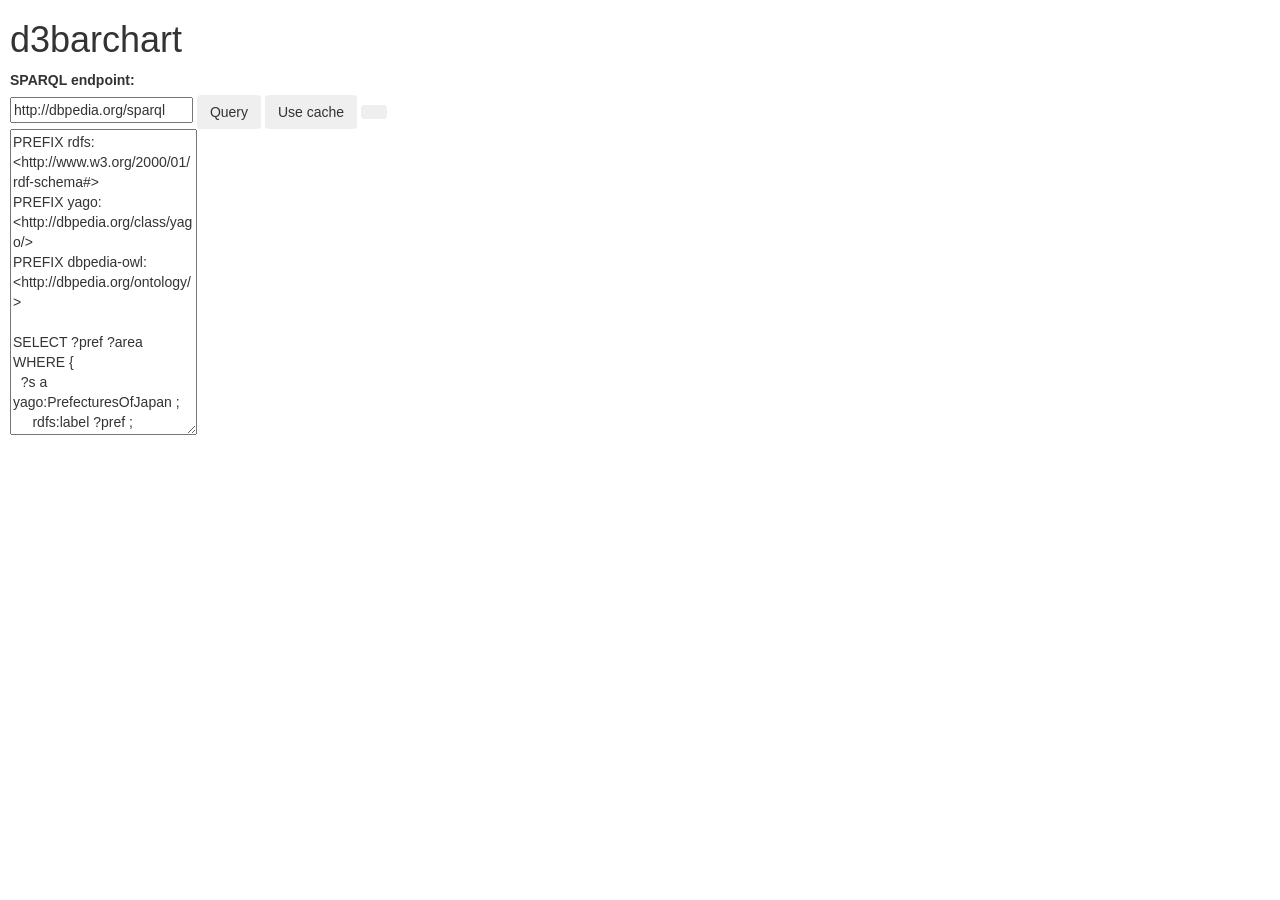
<file: d3sparql-barchart.html>
<!DOCTYPE html>
<meta charset="utf-8">
<html>
  <head>
    <link rel="stylesheet" type="text/css" href="lib/bootstrap/css/bootstrap.css"/>
    <script src="lib/d3/d3.v3.min.js"></script>
    <script src="d3sparql.js"></script>
    <script>
    function exec() {
      var endpoint = d3.select("#endpoint").property("value")
      var sparql = d3.select("#sparql").property("value")
      d3sparql.query(endpoint, sparql, render)
    }
    function render(json) {
      var config = {
        "label_x": "Orgao",
        "label_y": "Gasto",
        "var_x": "var_x",
        "var_y": "var_y",
        "width":  800,  // canvas width
        "height": 800,  // canvas height
        "margin":  80,  // canvas margin
        "selector": "#result"
      }
      d3sparql.barchart(json, config)
    }

    function exec_offline() {
      d3.json("lib/query.json", render)
    }
    function toggle() {
      d3sparql.toggle()
    }
    </script>
    <style>
    .bar:hover {
      fill: brown;
    }
    </style>
  </head>
  <body>
    <div id="query" style="margin: 10px">
      <h1>d3barchart</h1>
      <form class="form-inline">
        <label>SPARQL endpoint:</label>
        <div class="input-append">
          <input id="endpoint" class="span5" value="http://dbpedia.org/sparql" type="text">
          <button class="btn" type="button" onclick="exec()">Query</button>
          <button class="btn" type="button" onclick="exec_offline()">Use cache</button>
          <button class="btn" type="button" onclick="toggle()"><i id="button" class="icon-chevron-up"></i></button>
        </div>
      </form>
      <textarea id="sparql" class="span9" rows=15>
PREFIX rdfs: <http://www.w3.org/2000/01/rdf-schema#>
PREFIX yago: <http://dbpedia.org/class/yago/>
PREFIX dbpedia-owl: <http://dbpedia.org/ontology/>

SELECT ?pref ?area
WHERE {
  ?s a yago:PrefecturesOfJapan ;
     rdfs:label ?pref ;
     dbpedia-owl:areaTotal ?area_total .
  FILTER (lang(?pref) = 'en')
  BIND ((?area_total / 1000 / 1000) AS ?area)
}
ORDER BY DESC(?area)
      </textarea>
    </div>
    <div id="result"></div>
  </body>
</html>
</file>
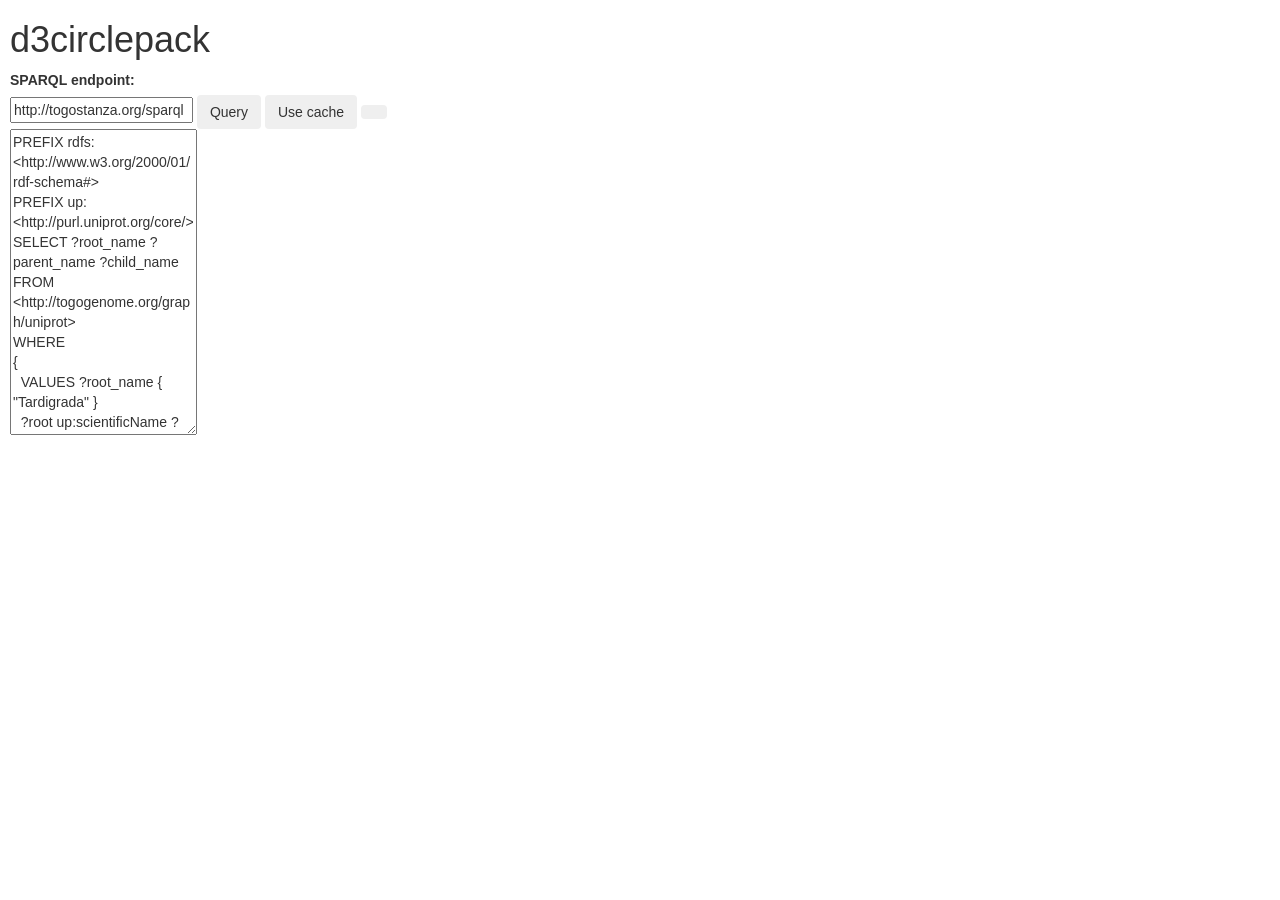
<file: d3sparql-circlepack.html>
<!DOCTYPE html>
<meta charset="UTF-8">
<html>
  <head>
    <link rel="stylesheet" type="text/css" href="lib/bootstrap/css/bootstrap.css"/>
    <script src="lib/d3/d3.v3.min.js"></script>
    <script src="d3sparql.js"></script>
    <script>
    function exec() {
      var endpoint = d3.select("#endpoint").property("value")
      var sparql = d3.select("#sparql").property("value")
      d3sparql.query(endpoint, sparql, render)
    }
    function render(json) {
      var config = {
        // for d3sparql.tree()
        "root": "root_name",
        "parent": "parent_name",
        "child": "child_name",
        // for d3sparql.circlepack()
        "width": 800,
        "height": 800,
        "diameter": 700,
        "selector": "#result"
      }
      d3sparql.circlepack(json, config)
    }

    function exec_offline() {
      d3.json("cache/taxonomy/tardigrada.json", render)
    }
    function toggle() {
      d3sparql.toggle()
    }
    </script>
    <style>
    text {
      font-size: 11px;
      pointer-events: none;
    }
    text.parent {
      fill: #1f77b4;
    }
    circle {
      fill: #ccc;
      stroke: #999;
      pointer-events: all;
    }
    circle.parent {
      fill: #1f77b4;
      fill-opacity: .1;
      stroke: steelblue;
    }
    circle.parent:hover {
      stroke: #ff7f0e;
      stroke-width: .5px;
    }
    circle.child {
      pointer-events: none;
    }
    </style>
  </head>
  <body>
    <div id="query" style="margin: 10px">
      <h1>d3circlepack</h1>
      <form class="form-inline">
        <label>SPARQL endpoint:</label>
        <div class="input-append">
          <input id="endpoint" class="span5" value="http://togostanza.org/sparql" type="text">
          <button class="btn" type="button" onclick="exec()">Query</button>
          <button class="btn" type="button" onclick="exec_offline()">Use cache</button>
          <button class="btn" type="button" onclick="toggle()"><i id="button" class="icon-chevron-up"></i></button>
        </div>
      </form>
      <textarea id="sparql" class="span9" rows=15>
PREFIX rdfs: <http://www.w3.org/2000/01/rdf-schema#>
PREFIX up: <http://purl.uniprot.org/core/>
SELECT ?root_name ?parent_name ?child_name
FROM <http://togogenome.org/graph/uniprot>
WHERE
{
  VALUES ?root_name { "Tardigrada" }
  ?root up:scientificName ?root_name .
  ?child rdfs:subClassOf+ ?root .
  ?child rdfs:subClassOf ?parent .
  ?child up:scientificName ?child_name .
  ?parent up:scientificName ?parent_name .
}
      </textarea>
    </div>
    <div id="result"></div>
  </body>
</html>
</file>
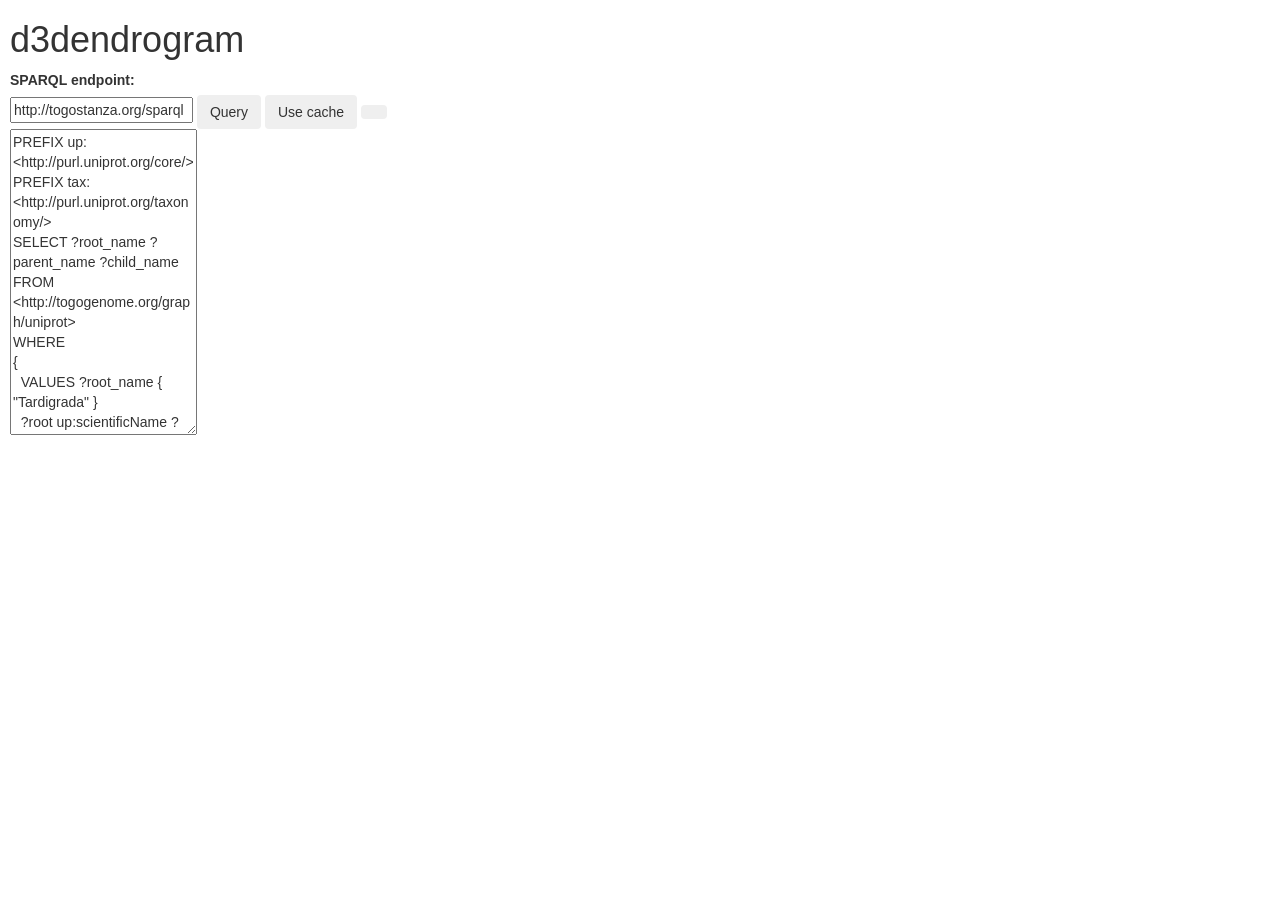
<file: d3sparql-dendrogram.html>
<!DOCTYPE html>
<meta charset="UTF-8">
<html>
  <head>
    <link rel="stylesheet" type="text/css" href="lib/bootstrap/css/bootstrap.css"/>
    <script src="lib/d3/d3.v3.min.js"></script>
    <script src="d3sparql.js"></script>
    <script>
    function exec() {
      var endpoint = d3.select("#endpoint").property("value")
      var sparql = d3.select("#sparql").property("value")
      d3sparql.query(endpoint, sparql, render)
    }
    function render(json) {
      var config = {
        // for d3sparql.tree()
        "root": "root_name",
        "parent": "parent_name",
        "child": "child_name",
        // for d3sparql.dendrogram()
        "width": 900,
        "height": 4500,
        "margin": 350,
        "radius": 5,
        "selector": "#result"
      }
      d3sparql.dendrogram(json, config)
    }

    function exec_offline() {
      d3.json("cache/taxonomy/tardigrada.json", render)
    }
    function toggle() {
      d3sparql.toggle()
    }
    </script>
  </head>
  <body>
    <div id="query" style="margin: 10px">
      <h1>d3dendrogram</h1>
      <form class="form-inline">
        <label>SPARQL endpoint:</label>
        <div class="input-append">
          <input id="endpoint" class="span5" value="http://togostanza.org/sparql" type="text">
          <button class="btn" type="button" onclick="exec()">Query</button>
          <button class="btn" type="button" onclick="exec_offline()">Use cache</button>
          <button class="btn" type="button" onclick="toggle()"><i id="button" class="icon-chevron-up"></i></button>
        </div>
      </form>
      <textarea id="sparql" class="span9" rows=15>
PREFIX up: <http://purl.uniprot.org/core/>
PREFIX tax: <http://purl.uniprot.org/taxonomy/>
SELECT ?root_name ?parent_name ?child_name
FROM <http://togogenome.org/graph/uniprot>
WHERE
{
  VALUES ?root_name { "Tardigrada" }
  ?root up:scientificName ?root_name .
  ?child rdfs:subClassOf+ ?root .
  ?child rdfs:subClassOf ?parent .
  ?child up:scientificName ?child_name .
  ?parent up:scientificName ?parent_name .
}
      </textarea>
    </div>
    <div id="result"></div>
  </body>
</html>
</file>
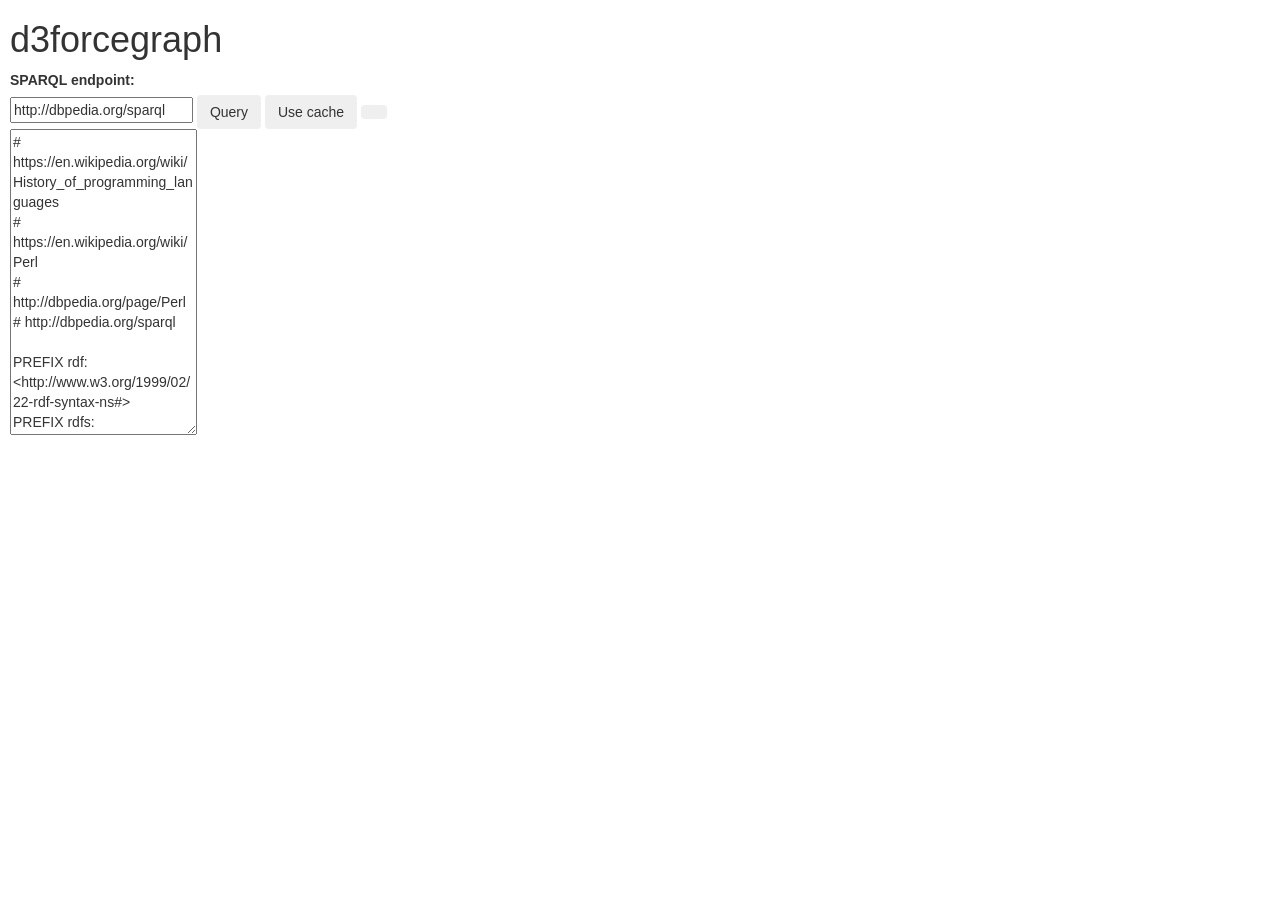
<file: d3sparql-forcegraph.html>
<!DOCTYPE html>
<meta charset="utf-8">
<html>
  <head>
    <link rel="stylesheet" type="text/css" href="lib/bootstrap/css/bootstrap.css"/>
    <script src="lib/d3/d3.v3.min.js"></script>
    <script src="d3sparql.js"></script>
    <script>
    function exec() {
      var endpoint = d3.select("#endpoint").property("value")
      var sparql = d3.select("#sparql").property("value")
      d3sparql.query(endpoint, sparql, render)
    }
    function render(json) {
      var config = {
        "charge": -500,
        "distance": 50,
        "width": 1000,
        "height": 750,
        "selector": "#result"
      }
      d3sparql.forcegraph(json, config)
    }

    function exec_offline() {
      d3.json("cache/dbpedia/proglang_pair.json", render)
    }
    function toggle() {
      d3sparql.toggle()
    }
    </script>
  </head>
  <body>
    <div id="query" style="margin: 10px">
      <h1>d3forcegraph</h1>
      <form class="form-inline">
        <label>SPARQL endpoint:</label>
        <div class="input-append">
          <input id="endpoint" class="span5" value="http://dbpedia.org/sparql" type="text">
          <button class="btn" type="button" onclick="exec()">Query</button>
          <button class="btn" type="button" onclick="exec_offline()">Use cache</button>
          <button class="btn" type="button" onclick="toggle()"><i id="button" class="icon-chevron-up"></i></button>
        </div>
      </form>
      <textarea id="sparql" class="span9" rows=15>
# https://en.wikipedia.org/wiki/History_of_programming_languages
# https://en.wikipedia.org/wiki/Perl
# http://dbpedia.org/page/Perl
# http://dbpedia.org/sparql

PREFIX rdf: <http://www.w3.org/1999/02/22-rdf-syntax-ns#>
PREFIX rdfs: <http://www.w3.org/2000/01/rdf-schema#>
PREFIX dbpedia-owl: <http://dbpedia.org/ontology/>
PREFIX dbpprop: <http://dbpedia.org/property/>
PREFIX dbpedia: <http://dbpedia.org/resource/>

SELECT DISTINCT ?lang1 ?lang2 ?lang1label ?lang2label ?lang1value ?lang2value ?lang1year ?lang2year
WHERE {
  ?lang1 rdf:type dbpedia-owl:ProgrammingLanguage ;
         rdfs:label ?lang1name ;
         dbpprop:year ?lang1year .
  ?lang2 rdf:type dbpedia-owl:ProgrammingLanguage ;
         rdfs:label ?lang2name ;
         dbpprop:year ?lang2year .
  ?lang1 dbpedia-owl:influenced ?lang2 .
  FILTER (?lang1 != ?lang2)
  FILTER (LANG(?lang1name) = 'en')
  FILTER (LANG(?lang2name) = 'en')
  BIND (replace(?lang1name, " .programming language.", "") AS ?lang1label)
  BIND (replace(?lang2name, " .programming language.", "") AS ?lang2label)
  FILTER (?lang1year > 1950 AND ?lang1year < 2020)
  FILTER (?lang2year > 1950 AND ?lang2year < 2020)
  # To render older language larger than newer
  BIND ((2020 - ?lang1year) AS ?lang1value)
  BIND ((2020 - ?lang2year) AS ?lang2value)
}
      </textarea>
    </div>
    <div id="result"></div>
  </body>
</html>
</file>
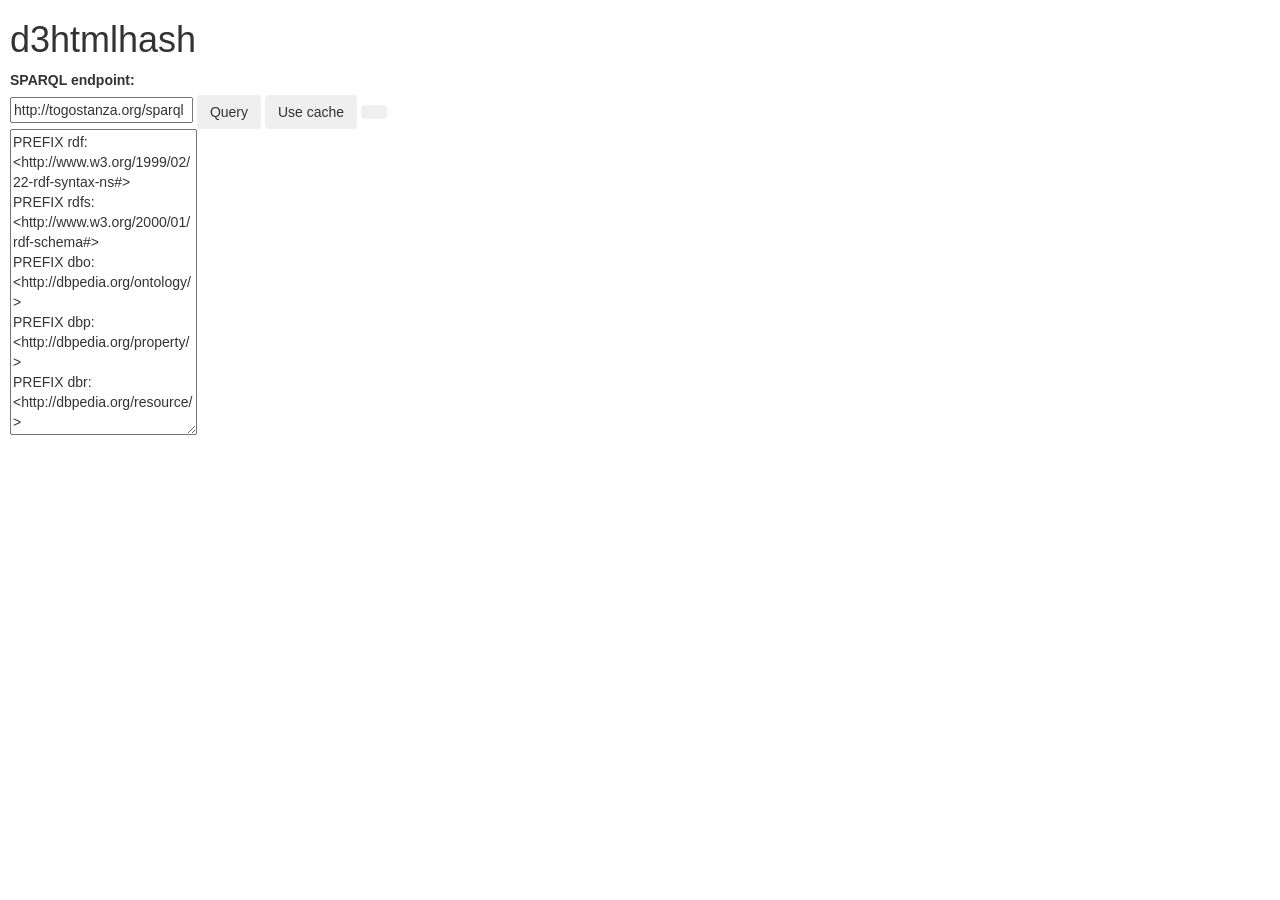
<file: d3sparql-htmlhash.html>
<!DOCTYPE html>
<meta charset="utf-8">
<html>
  <head>
    <link rel="stylesheet" type="text/css" href="lib/bootstrap/css/bootstrap.css"/>
    <script src="lib/d3/d3.v3.min.js"></script>
    <script src="d3sparql.js"></script>
    <script>
    function exec() {
      var endpoint = d3.select("#endpoint").property("value")
      var sparql = d3.select("#sparql").property("value")
      d3sparql.query(endpoint, sparql, render)
    }
    function render(json) {
      var config = {
        "selector": "#result"
      }
      d3sparql.htmlhash(json, config)
    }

    function exec_offline() {
      d3.json("cache/gene/slr1311.json", render)
    }
    function toggle() {
      d3sparql.toggle()
    }
    </script>
  </head>
  <body>
    <div id="query" style="margin: 10px">
      <h1>d3htmlhash</h1>
      <form class="form-inline">
        <label>SPARQL endpoint:</label>
        <div class="input-append">
          <input id="endpoint" class="span5" value="http://togostanza.org/sparql" type="text">
          <button class="btn" type="button" onclick="exec()">Query</button>
          <button class="btn" type="button" onclick="exec_offline()">Use cache</button>
          <button class="btn" type="button" onclick="toggle()"><i id="button" class="icon-chevron-up"></i></button>
        </div>
      </form>
      <textarea id="sparql" class="span9" rows=15>
PREFIX rdf: <http://www.w3.org/1999/02/22-rdf-syntax-ns#>
PREFIX rdfs: <http://www.w3.org/2000/01/rdf-schema#>
PREFIX dbo: <http://dbpedia.org/ontology/>
PREFIX dbp: <http://dbpedia.org/property/>
PREFIX dbr: <http://dbpedia.org/resource/>

SELECT ?language ?description ?developer ?paradigm ?version
WHERE {
  VALUES ?language { "SPARQL"@en }
  ?s rdf:type dbo:ProgrammingLanguage ;
     rdfs:label ?language ;
     rdfs:comment ?description ;
     dbo:developer/rdfs:label ?developer ;
     dbp:paradigm/rdfs:label ?paradigm ;
     dbp:latestReleaseVersion ?version .
  FILTER (lang(?description) = 'en')
  FILTER (lang(?developer) = 'en')
  FILTER (lang(?paradigm) = 'en')
}
LIMIT 1
      </textarea>
    </div>
    <div id="result"></div>
  </body>
</html>
</file>
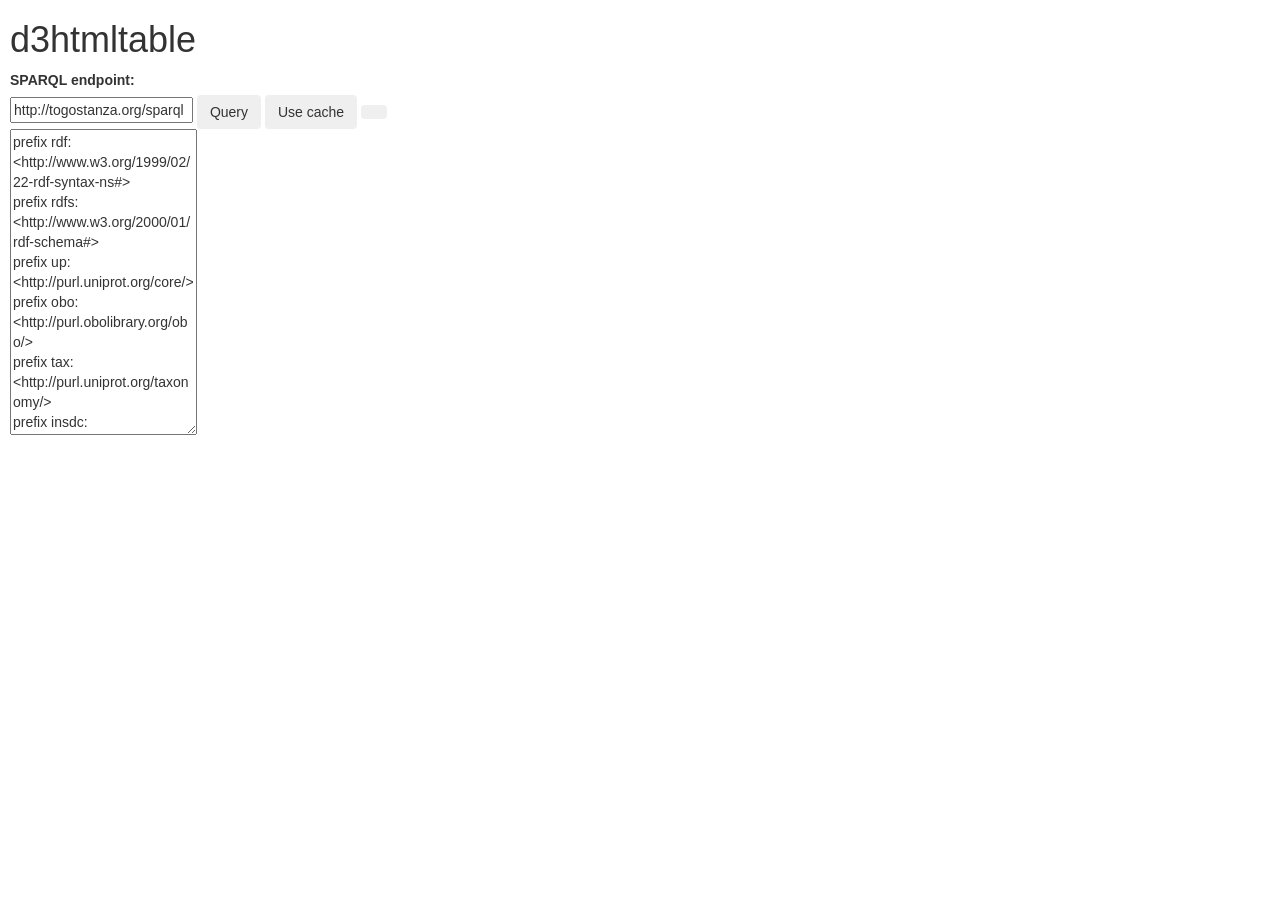
<file: d3sparql-htmltable.html>
<!DOCTYPE html>
<meta charset="utf-8">
<html>
  <head>
    <link rel="stylesheet" type="text/css" href="lib/bootstrap/css/bootstrap.css"/>
    <script src="lib/d3/d3.v3.min.js"></script>
    <script src="d3sparql.js"></script>
    <script>
    function exec() {
      var endpoint = d3.select("#endpoint").property("value")
      var sparql = d3.select("#sparql").property("value")
      d3sparql.query(endpoint, sparql, render)
    }
    function render(json) {
      var config = {
        "selector": "#result"
      }
      d3sparql.htmltable(json, config)
    }

    function exec_offline() {
      d3.json("cache/interpro/1117-hk.json", render)
    }
    function toggle() {
      d3sparql.toggle()
    }
    </script>
  </head>
  <body>
    <div id="query" style="margin: 10px">
      <h1>d3htmltable</h1>
      <form class="form-inline">
        <label>SPARQL endpoint:</label>
        <div class="input-append">
          <input id="endpoint" class="span5" value="http://togostanza.org/sparql" type="text">
          <button class="btn" type="button" onclick="exec()">Query</button>
          <button class="btn" type="button" onclick="exec_offline()">Use cache</button>
          <button class="btn" type="button" onclick="toggle()"><i id="button" class="icon-chevron-up"></i></button>
        </div>
      </form>
      <textarea id="sparql" class="span9" rows=15>
prefix rdf: <http://www.w3.org/1999/02/22-rdf-syntax-ns#>
prefix rdfs: <http://www.w3.org/2000/01/rdf-schema#>
prefix up: <http://purl.uniprot.org/core/>
prefix obo: <http://purl.obolibrary.org/obo/>
prefix tax: <http://purl.uniprot.org/taxonomy/>
prefix insdc: <http://ddbj.nig.ac.jp/ontologies/nucleotide/>

select distinct ?length ?genes ?hks ?taxid ?label
where {
  # Cyanobacteria (1117)
  ?taxid rdfs:subClassOf+ <http://identifiers.org/taxonomy/1117> .
  ?taxid rdf:type <http://identifiers.org/taxonomy> .
  ?source rdfs:seeAlso ?taxid .
  ?source obo:so_part_of ?seq .
  ?entry insdc:sequence ?seq .
  ?entry rdfs:label ?label .
  ?seq rdfs:subClassOf obo:SO_0000340 . # chromosome
  ?seq insdc:sequence_length ?length .
  {
    select ?seq (count(?gene) as ?genes)
    where {
      ?gene obo:so_part_of ?seq .
      ?gene rdfs:subClassOf obo:SO_0000704 . # gene
    }
    group by ?seq
  }
  {
    select ?seq (count(?cds) as ?hks)
    where {
      # Signal transduction histidine kinase (IPR005467)
      ?cds rdfs:seeAlso <http://identifiers.org/interpro/IPR005467> .
      ?cds obo:so_part_of+ ?seq .
    }
    group by ?seq
  }
} order by desc(?genes) limit 100
      </textarea>
    </div>
    <div id="result"></div>
  </body>
</html>
</file>
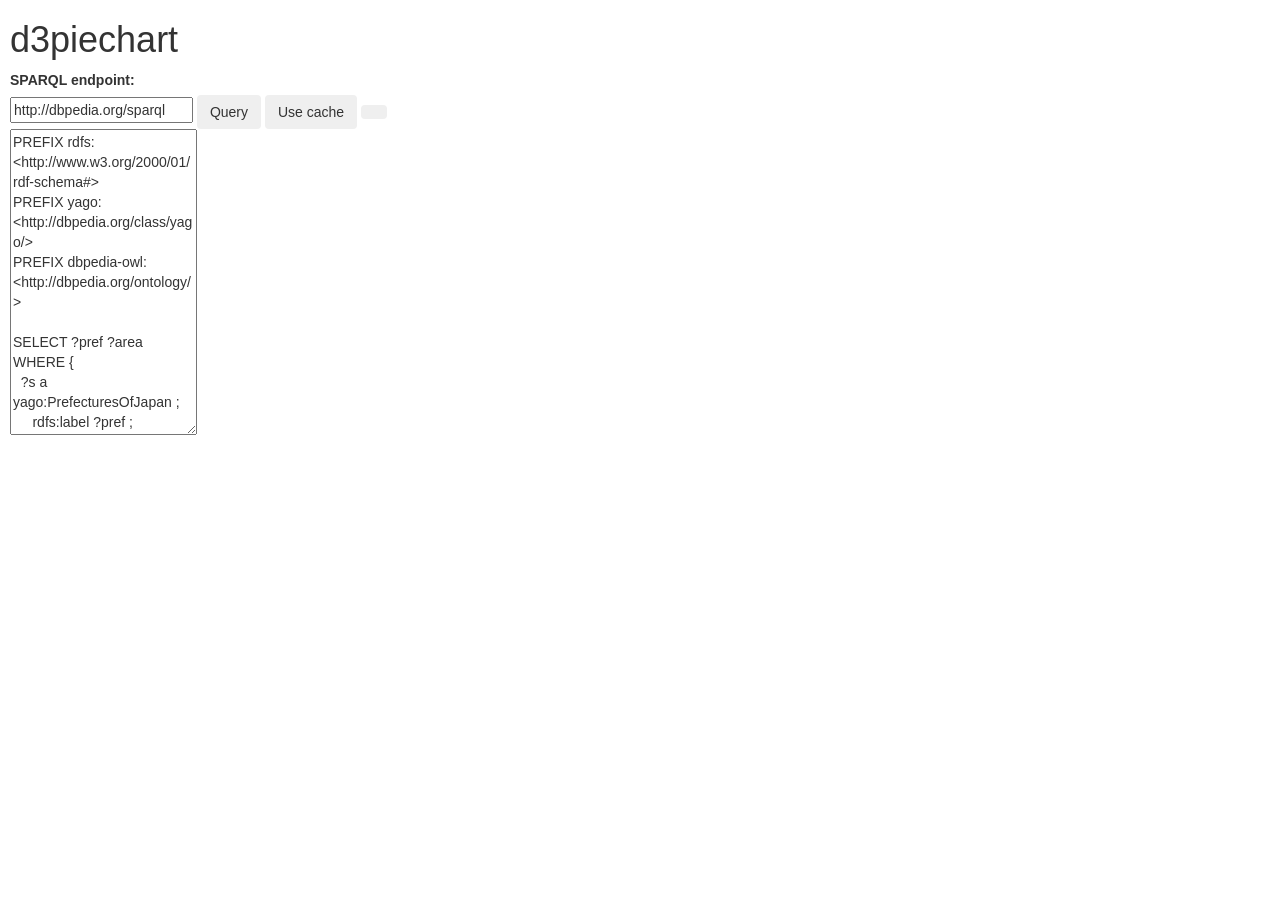
<file: d3sparql-piechart.html>
<!DOCTYPE html>
<meta charset="utf-8">
<html>
  <head>
    <link rel="stylesheet" type="text/css" href="lib/bootstrap/css/bootstrap.css"/>
    <script src="lib/d3/d3.v3.min.js"></script>
    <script src="d3sparql.js"></script>
    <script>
    function exec() {
      var endpoint = d3.select("#endpoint").property("value")
      var sparql = d3.select("#sparql").property("value")
      d3sparql.query(endpoint, sparql, render)
    }
    function render(json) {
      var config = {
        "label": "pref",
        "size": "area",
        "width":  600,  // canvas width
        "height": 600,  // canvas height
        "margin":  10,  // canvas margin
        "hole":   200,  // doughnut hole: 0 for pie, r > 0 for doughnut
        "selector": "#result"
      }
      d3sparql.piechart(json, config)
    }

    function exec_offline() {
      d3.json("cache/dbpedia/area-ja.json", render)
    }
    function toggle() {
      d3sparql.toggle()
    }
    </script>
    <style>
    .label {
      font: 10px sans-serif;
    }
    </style>
  </head>
  <body>
    <div id="query" style="margin: 10px">
      <h1>d3piechart</h1>
      <form class="form-inline">
        <label>SPARQL endpoint:</label>
        <div class="input-append">
          <input id="endpoint" class="span5" value="http://dbpedia.org/sparql" type="text">
          <button class="btn" type="button" onclick="exec()">Query</button>
          <button class="btn" type="button" onclick="exec_offline()">Use cache</button>
          <button class="btn" type="button" onclick="toggle()"><i id="button" class="icon-chevron-up"></i></button>
        </div>
      </form>
      <textarea id="sparql" class="span9" rows=15>
PREFIX rdfs: <http://www.w3.org/2000/01/rdf-schema#>
PREFIX yago: <http://dbpedia.org/class/yago/>
PREFIX dbpedia-owl: <http://dbpedia.org/ontology/>

SELECT ?pref ?area
WHERE {
  ?s a yago:PrefecturesOfJapan ;
     rdfs:label ?pref ;
     dbpedia-owl:areaTotal ?area_total .
  FILTER (lang(?pref) = 'en')
  BIND ((?area_total / 1000 / 1000) AS ?area)
}
ORDER BY DESC(?area)
      </textarea>
    </div>
    <div id="result"></div>
  </body>
</html>
</file>
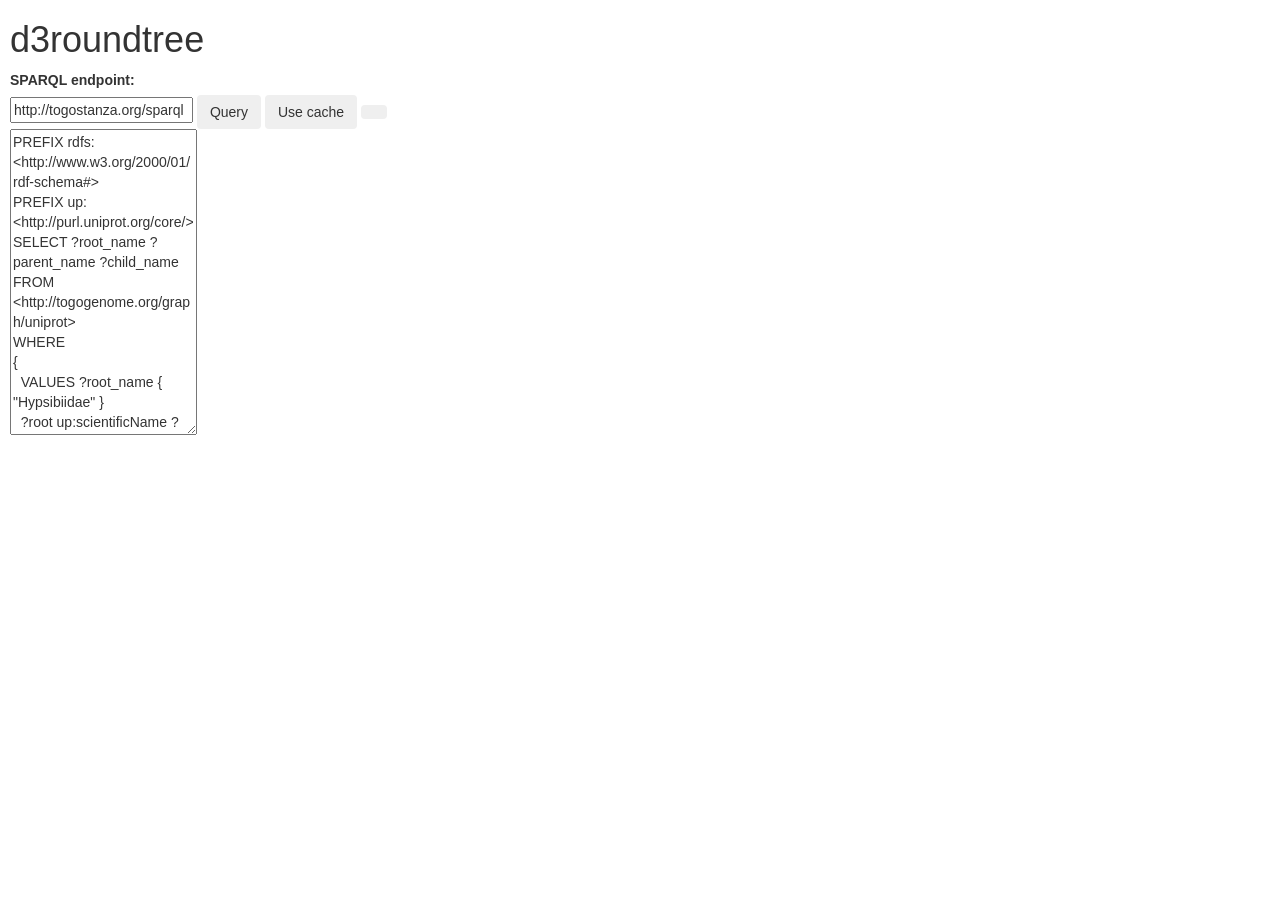
<file: d3sparql-roundtree.html>
<!DOCTYPE html>
<meta charset="UTF-8">
<html>
  <head>
    <link rel="stylesheet" type="text/css" href="lib/bootstrap/css/bootstrap.css"/>
    <script src="lib/d3/d3.v3.min.js"></script>
    <script src="d3sparql.js"></script>
    <script>
    function exec() {
      var endpoint = d3.select("#endpoint").property("value")
      var sparql = d3.select("#sparql").property("value")
      d3sparql.query(endpoint, sparql, render)
    }
    function render(json) {
      var config = {
        // for d3sparql.tree()
        "root": "root_name",
        "parent": "parent_name",
        "child": "child_name",
        // for d3sparql.roundtree()
        "diameter": 800,
        "angle": 360,
        "depth": 200,
        "radius": 5,
        "selector": "#result"
      }
      d3sparql.roundtree(json, config)
    }

    function exec_offline() {
      d3.json("cache/taxonomy/hypsibiidae.json", render)
    }
    function toggle() {
      d3sparql.toggle()
    }
    </script>
  </head>
  <body>
    <div id="query" style="margin: 10px">
      <h1>d3roundtree</h1>
      <form class="form-inline">
        <label>SPARQL endpoint:</label>
        <div class="input-append">
          <input id="endpoint" class="span5" value="http://togostanza.org/sparql" type="text">
          <button class="btn" type="button" onclick="exec()">Query</button>
          <button class="btn" type="button" onclick="exec_offline()">Use cache</button>
          <button class="btn" type="button" onclick="toggle()"><i id="button" class="icon-chevron-up"></i></button>
        </div>
      </form>
      <textarea id="sparql" class="span9" rows=15>
PREFIX rdfs: <http://www.w3.org/2000/01/rdf-schema#>
PREFIX up: <http://purl.uniprot.org/core/>
SELECT ?root_name ?parent_name ?child_name
FROM <http://togogenome.org/graph/uniprot>
WHERE
{
  VALUES ?root_name { "Hypsibiidae" }
  ?root up:scientificName ?root_name .
  ?child rdfs:subClassOf+ ?root .
  ?child rdfs:subClassOf ?parent .
  ?child up:scientificName ?child_name .
  ?parent up:scientificName ?parent_name .
}
      </textarea>
    </div>
    <div id="result"></div>
  </body>
</html>
</file>
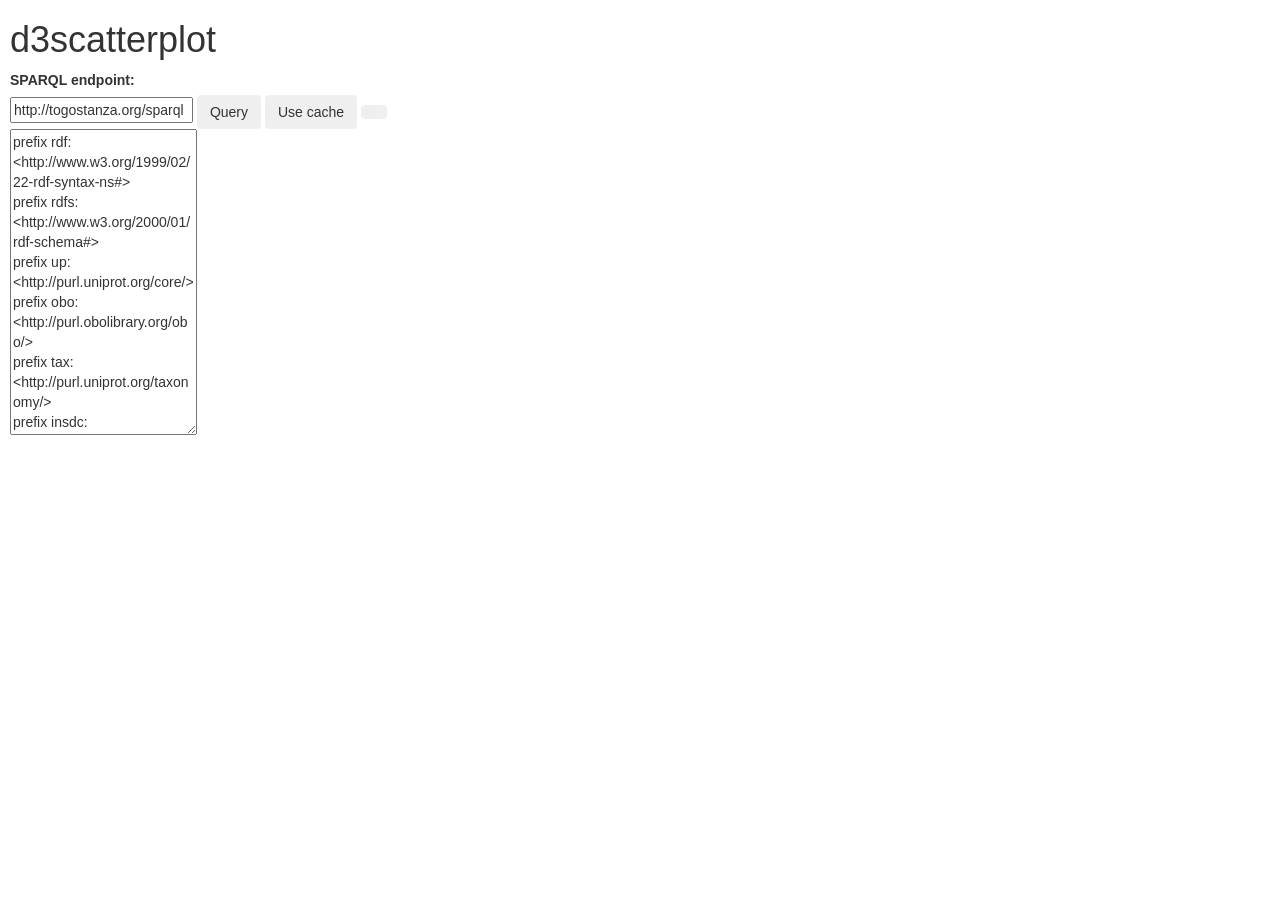
<file: d3sparql-scatterplot.html>
<!DOCTYPE html>
<meta charset="utf-8">
<html>
  <head>
    <link rel="stylesheet" type="text/css" href="lib/bootstrap/css/bootstrap.css"/>
    <script src="lib/d3/d3.v3.min.js"></script>
    <script src="d3sparql.js"></script>
    <script>
    function exec() {
      var endpoint = d3.select("#endpoint").property("value")
      var sparql = d3.select("#sparql").property("value")
      d3sparql.query(endpoint, sparql, render)
    }
    function render(json) {
      var config = {
        "label_x": "genome size (bp) -- circle size corresponds to # of histidine kinase domains",
        "label_y": "# of genes",
        "var_x": "length",
        "var_y": "genes",
        "var_r": "hks",
        "min_r": 1,
        "max_r": 20,
        "width": 850,
        "height": 300,
        "margin_x": 80,
        "margin_y": 40,
        "selector": "#result"
      }
      d3sparql.scatterplot(json, config)
      d3sparql.htmltable(json)
    }

    function exec_offline() {
      d3.json("cache/interpro/1117-hk.json", render)
    }
    function toggle() {
      d3sparql.toggle()
    }
    </script>
  </head>
  <body>
    <div id="query" style="margin: 10px">
      <h1>d3scatterplot</h1>
      <form class="form-inline">
        <label>SPARQL endpoint:</label>
        <div class="input-append">
          <input id="endpoint" class="span5" value="http://togostanza.org/sparql" type="text">
          <button class="btn" type="button" onclick="exec()">Query</button>
          <button class="btn" type="button" onclick="exec_offline()">Use cache</button>
          <button class="btn" type="button" onclick="toggle()"><i id="button" class="icon-chevron-up"></i></button>
        </div>
      </form>
      <textarea id="sparql" class="span9" rows=15>
prefix rdf: <http://www.w3.org/1999/02/22-rdf-syntax-ns#>
prefix rdfs: <http://www.w3.org/2000/01/rdf-schema#>
prefix up: <http://purl.uniprot.org/core/>
prefix obo: <http://purl.obolibrary.org/obo/>
prefix tax: <http://purl.uniprot.org/taxonomy/>
prefix insdc: <http://ddbj.nig.ac.jp/ontologies/nucleotide/>

select distinct ?length ?genes ?hks ?taxid ?label
where {
  # Cyanobacteria (1117)
  ?taxid rdfs:subClassOf+ <http://identifiers.org/taxonomy/1117> .
  ?taxid rdf:type <http://identifiers.org/taxonomy> .
  ?source rdfs:seeAlso ?taxid .
  ?source obo:so_part_of ?seq .
  ?entry insdc:sequence ?seq .
  ?entry rdfs:label ?label .
  ?seq rdfs:subClassOf obo:SO_0000340 . # chromosome
  ?seq insdc:sequence_length ?length .
  {
    select ?seq (count(?gene) as ?genes)
    where {
      ?gene obo:so_part_of ?seq .
      ?gene rdfs:subClassOf obo:SO_0000704 . # gene
    }
    group by ?seq
  }
  {
    select ?seq (count(?cds) as ?hks)
    where {
      # Signal transduction histidine kinase (IPR005467)
      ?cds rdfs:seeAlso <http://identifiers.org/interpro/IPR005467> .
      ?cds obo:so_part_of+ ?seq .
    }
    group by ?seq
  }
} order by desc(?genes) limit 100
      </textarea>
    </div>
    <div id="result"></div>
  </body>
</html>
</file>
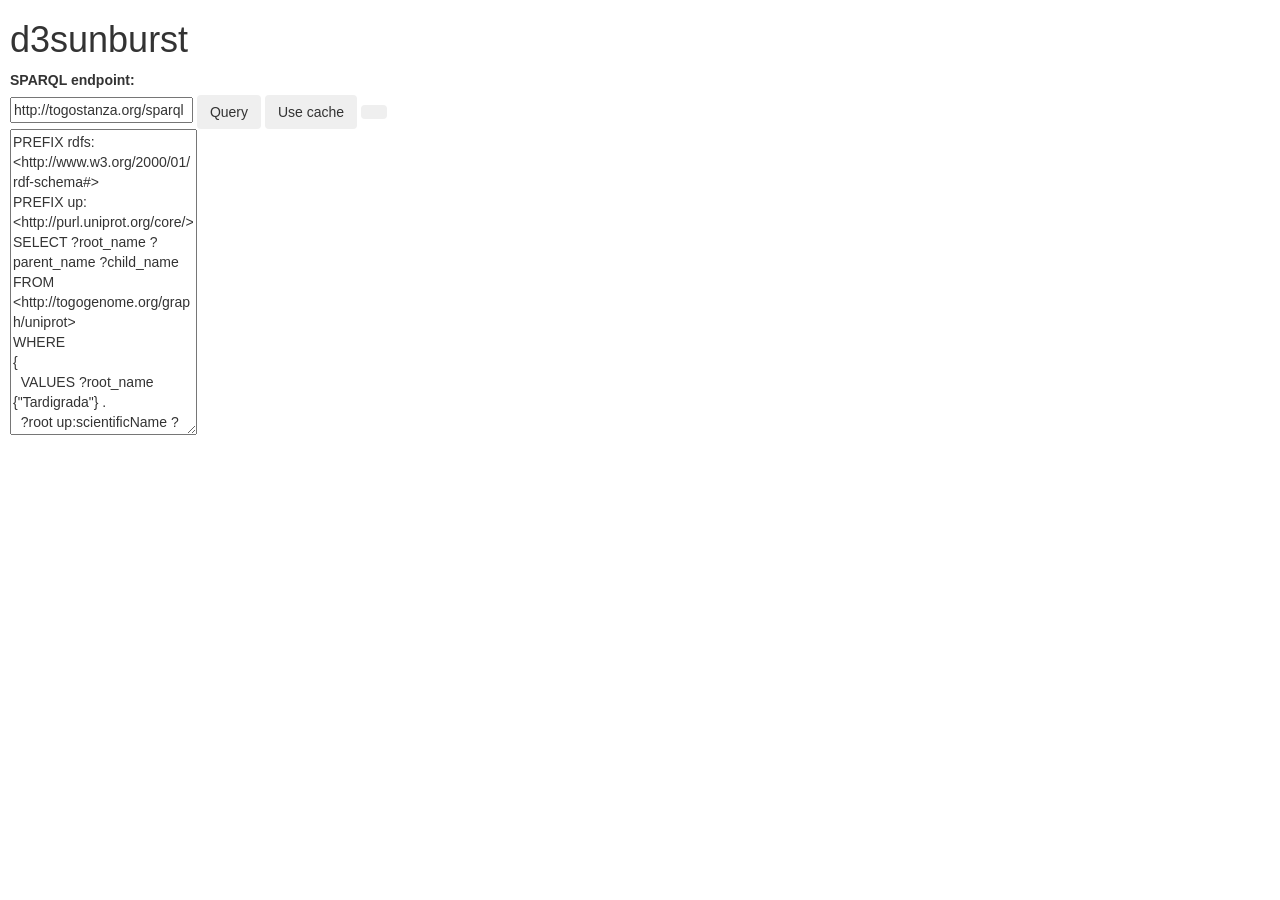
<file: d3sparql-sunburst.html>
<!DOCTYPE html>
<meta charset="UTF-8">
<html>
  <head>
    <link rel="stylesheet" type="text/css" href="lib/bootstrap/css/bootstrap.css"/>
    <script src="lib/d3/d3.v3.min.js"></script>
    <script src="d3sparql.js"></script>
    <script>
    function exec() {
      var endpoint = d3.select("#endpoint").property("value")
      var sparql = d3.select("#sparql").property("value")
      d3sparql.query(endpoint, sparql, render)
    }
    function render(json) {
      var config = {
        // for d3spraql.tree()
        "root": "root_name",
        "parent": "parent_name",
        "child": "child_name",
        // for d3sparql.sunburst()
        "width": 1000,
        "height": 900,
        "margin": 150,
        "selector": "#result"
      }
      d3sparql.sunburst(json, config)
    }

    function exec_offline() {
      d3.json("cache/taxonomy/tardigrada.json", render)
    }
    function toggle() {
      d3sparql.toggle()
    }
    </script>
  </head>
  <body>
    <div id="query" style="margin: 10px">
      <h1>d3sunburst</h1>
      <form class="form-inline">
        <label>SPARQL endpoint:</label>
        <div class="input-append">
          <input id="endpoint" class="span5" value="http://togostanza.org/sparql" type="text">
          <button class="btn" type="button" onclick="exec()">Query</button>
          <button class="btn" type="button" onclick="exec_offline()">Use cache</button>
          <button class="btn" type="button" onclick="toggle()"><i id="button" class="icon-chevron-up"></i></button>
        </div>
      </form>
      <textarea id="sparql" class="span9" rows=15>
PREFIX rdfs: <http://www.w3.org/2000/01/rdf-schema#>
PREFIX up: <http://purl.uniprot.org/core/>
SELECT ?root_name ?parent_name ?child_name
FROM <http://togogenome.org/graph/uniprot>
WHERE
{
  VALUES ?root_name {"Tardigrada"} .
  ?root up:scientificName ?root_name .
  ?child rdfs:subClassOf+ ?root .
  ?child rdfs:subClassOf ?parent .
  ?child up:scientificName ?child_name .
  ?parent up:scientificName ?parent_name .
}
      </textarea>
    </div>
    <div id="result"></div>
  </body>
</html>
</file>
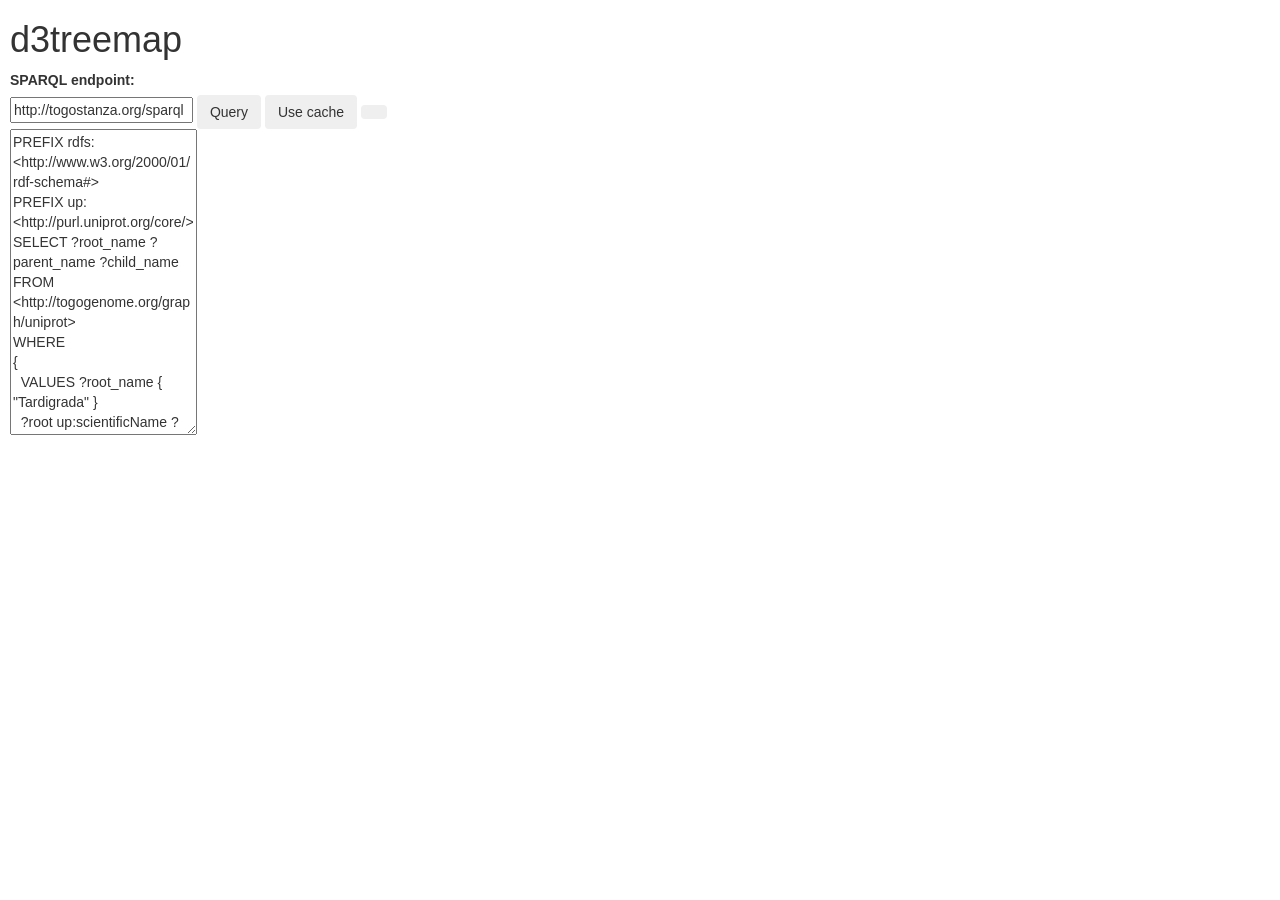
<file: d3sparql-treemap.html>
<!DOCTYPE html>
<meta charset="UTF-8">
<html>
  <head>
    <link rel="stylesheet" type="text/css" href="lib/bootstrap/css/bootstrap.css"/>
    <script src="lib/d3/d3.v3.min.js"></script>
    <script src="d3sparql.js"></script>
    <script>
    function exec() {
      var endpoint = d3.select("#endpoint").property("value")
      var sparql = d3.select("#sparql").property("value")
      d3sparql.query(endpoint, sparql, render)
    }
    function render(json) {
      var config = {
        // for d3sparql.tree()
        "root": "root_name",
        "parent": "parent_name",
        "child": "child_name",
        // for d3sparql.treemap()
        "width": 800,
        "height": 500,
        "selector": "#result"
      }
      d3sparql.treemap(json, config)
    }

    function exec_offline() {
      d3.json("cache/taxonomy/tardigrada.json", render)
    }
    function toggle() {
      d3sparql.toggle()
    }
    </script>
  </head>
  <body>
    <div id="query" style="margin: 10px">
      <h1>d3treemap</h1>
      <form class="form-inline">
        <label>SPARQL endpoint:</label>
        <div class="input-append">
          <input id="endpoint" class="span5" value="http://togostanza.org/sparql" type="text">
          <button class="btn" type="button" onclick="exec()">Query</button>
          <button class="btn" type="button" onclick="exec_offline()">Use cache</button>
          <button class="btn" type="button" onclick="toggle()"><i id="button" class="icon-chevron-up"></i></button>
        </div>
      </form>
      <textarea id="sparql" class="span9" rows=15>
PREFIX rdfs: <http://www.w3.org/2000/01/rdf-schema#>
PREFIX up: <http://purl.uniprot.org/core/>
SELECT ?root_name ?parent_name ?child_name
FROM <http://togogenome.org/graph/uniprot>
WHERE
{
  VALUES ?root_name { "Tardigrada" }
  ?root up:scientificName ?root_name .
  ?child rdfs:subClassOf+ ?root .
  ?child rdfs:subClassOf ?parent .
  ?child up:scientificName ?child_name .
  ?parent up:scientificName ?parent_name .
}
      </textarea>
    </div>
    <div id="result"></div>
  </body>
</html>
</file>
